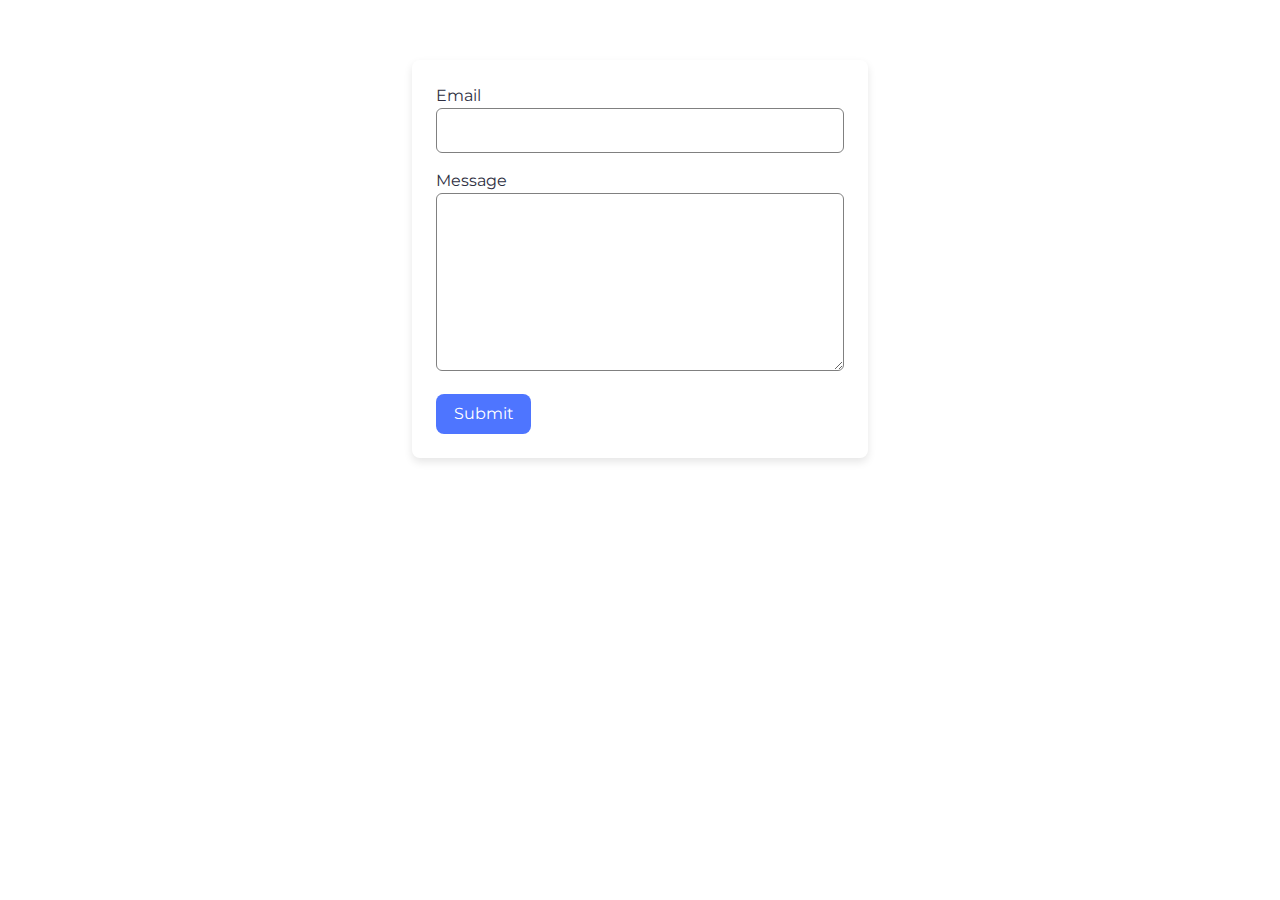
<file: src/2-form.html>
<!DOCTYPE html>
<html lang="en">
  <head>
    <meta charset="UTF-8" />
    <meta name="viewport" content="width=device-width, initial-scale=1.0" />
    <title>Форма</title>
    <link rel="preconnect" href="https://fonts.googleapis.com" />
    <link rel="preconnect" href="https://fonts.gstatic.com" crossorigin />
    <link
      href="https://fonts.googleapis.com/css2?family=Montserrat:wght@100;200;300;400;500;600;700;800;900&display=swap"
      rel="stylesheet"
    />

    <link rel="stylesheet" href="./css/form.css" />
  </head>
  <body>
    <section class="feedback-section">
      <form class="feedback-form" autocomplete="off">
        <label>
          Email
          <input type="email" name="email" autofocus />
        </label>
        <label>
          Message
          <textarea name="message" rows="8"></textarea>
        </label>
        <button type="submit">Submit</button>
      </form>
    </section>

    <script type="module" src="./js/2-form.js"></script>
  </body>
</html>
</file>
<file: src/css/form.css>
body,
label,
button,
input,
textarea {
  font-family: 'Montserrat', sans-serif;
}

.feedback-section {
  width: 408px;
  border-radius: 8px;
  padding: 24px;
  box-shadow: 0 4px 8px rgba(0, 0, 0, 0.1);
  margin: 60px auto;
}

.feedback-form {
  display: flex;
  flex-direction: column;
  gap: 16px;
}

.feedback-form label {
  color: #2e2f42;
  font-weight: 400;
  font-size: 16px;
  line-height: 24px;
  gap: 8px;
}

.feedback-form input,
.feedback-form textarea {
  padding: 12px;
  border: 1px solid #808080;
  border-radius: 6px;
  font-size: 1rem;
  width: 100%;
  box-sizing: border-box;
  outline: none;
}

.feedback-form input:hover,
.feedback-form textarea:hover {
  border: 1px solid #000000;
  outline: none;
}

.feedback-form input:active,
.feedback-form textarea:active {
  border: 1px solid #808080;
  outline: none;
}

.feedback-form input::placeholder,
.feedback-form textarea::placeholder {
  color: #2e2f42;
}

.feedback-form button {
  padding: 8px 16px;
  background-color: #4e75ff;
  color: white;
  border: none;
  border-radius: 8px;
  cursor: pointer;
  width: 95px;
  font-size: 16px;
  line-height: 24px;
  letter-spacing: 4%;
}

.feedback-form button:hover {
  background-color: #6c8cff;
}

.feedback-form button:active {
  background-color: #6c8cff;
}
</file>
